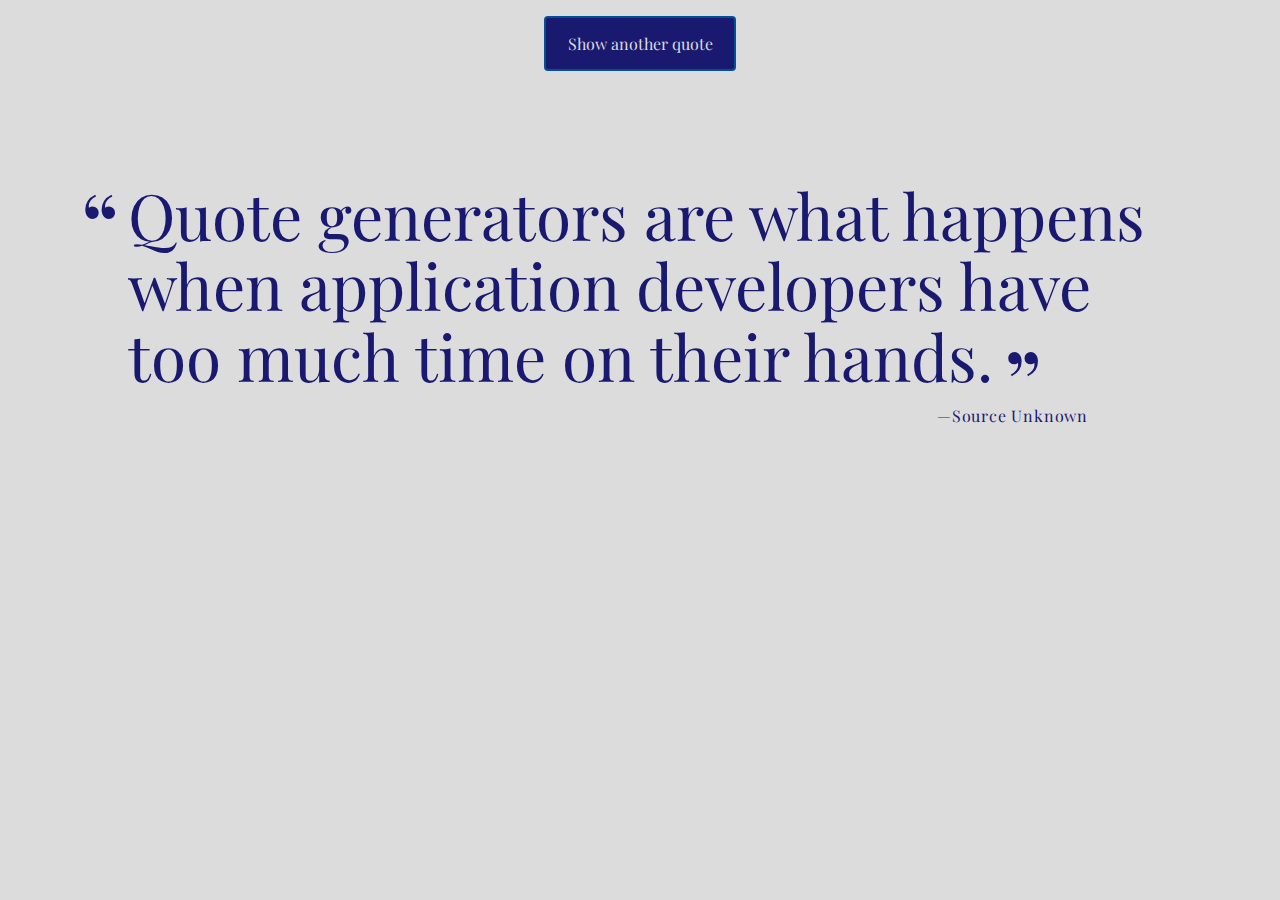
<file: Project1/Random Quote Generator/index.html>
<!DOCTYPE html>
<html lang="en">
<head>
  <meta charset="UTF-8">
  <title>Random Quotes</title>
  <link href='https://fonts.googleapis.com/css?family=Playfair+Display:400,400italic,700,700italic' rel='stylesheet' type='text/css'>
  <link rel="stylesheet" href="css/normalize.css">
  <link rel="stylesheet" href="css/styles.css">
</head>
<body>
  <div class="container">
    <div id="quote-box">
      <p class="quote">Quote generators are what happens when application developers have too much time on their hands.</p>
      <p class="source">Source Unknown</p>
    </div>
    <button id="loadQuote">Show another quote</button>
  </div>
  <script src="js/quotes.js"></script>
  <script src="js/script.js"></script>
</body>
</html>
</file>
<file: Project1/Random Quote Generator/css/styles.css>
body {
  /*text-align: center;*/
  background-color: #dcdcdc; /*Gainsboro*/
  color: #191970; /*Midnight Blue*/
  font-family: 'Playfair Display', serif;
}
#quote-box {
  position: absolute;
  top: 20%;
  left: 10%;
  right: 10%;
  width: 80%;
  line-height: .5;
}
.quote {
  font-size: 4rem;
  font-weight: 400;
  line-height: 1.1;
  position: relative;
  margin: 0;
  } 
.quote:before, .quote:after {
  font-size: 6rem;
  line-height: 2.5rem;
  position: absolute;
}
.quote:before {
  content: "“";
  top: .25em;
  left: -.5em;
}
.quote:after {
  content: "”";
  bottom: -.1em;
  margin-left: .1em;
  position: absolute;
}
.source {c
  font-size: 1.25rem;;
  letter-spacing: 0.05em;
  line-height: 1.1;
  text-align: right;
  margin-right: 4em;
}
.source:before {
  content: "—";
}
.citation {
  font-style: italic;
}
.citation:before {
  content: ", ";
  font-style: normal;
}
.year:before {
  content: ", ";
  font-style: normal;
}

#loadQuote {
  position: relative; /*changed this from fixed to accommodate small screens*/
  width: 12em;
  display: inline-block;
  left: 50%;
  top: 1em; /*added this to bring the button down a little*/
  margin-left: -6em;
  /*bottom: 150px;*/ /*took this out since I added a top*/
  border-radius: 4px;
  border: 2px solid #035096; /*Medium Electric Blue*/
  color: #dcdcdc; /*Gainsboro*/
  background-color: #191970; /*Midnight Blue*/
  padding: 15px 0;
  transition: .5s ;
}
#loadQuote:hover {
  background-color: rgba(255,255,255,.25);
  color: black;
}
#loadQuote:focus {
  outline: none;
}

@media (max-width: 420px) {
  .quote {
    font-size: 2.5rem;
  }
  .quote:before, .quote:after {
    font-size: 3rem;
  }
  .source {
    font-size: 1rem;
  }
}
</file>
